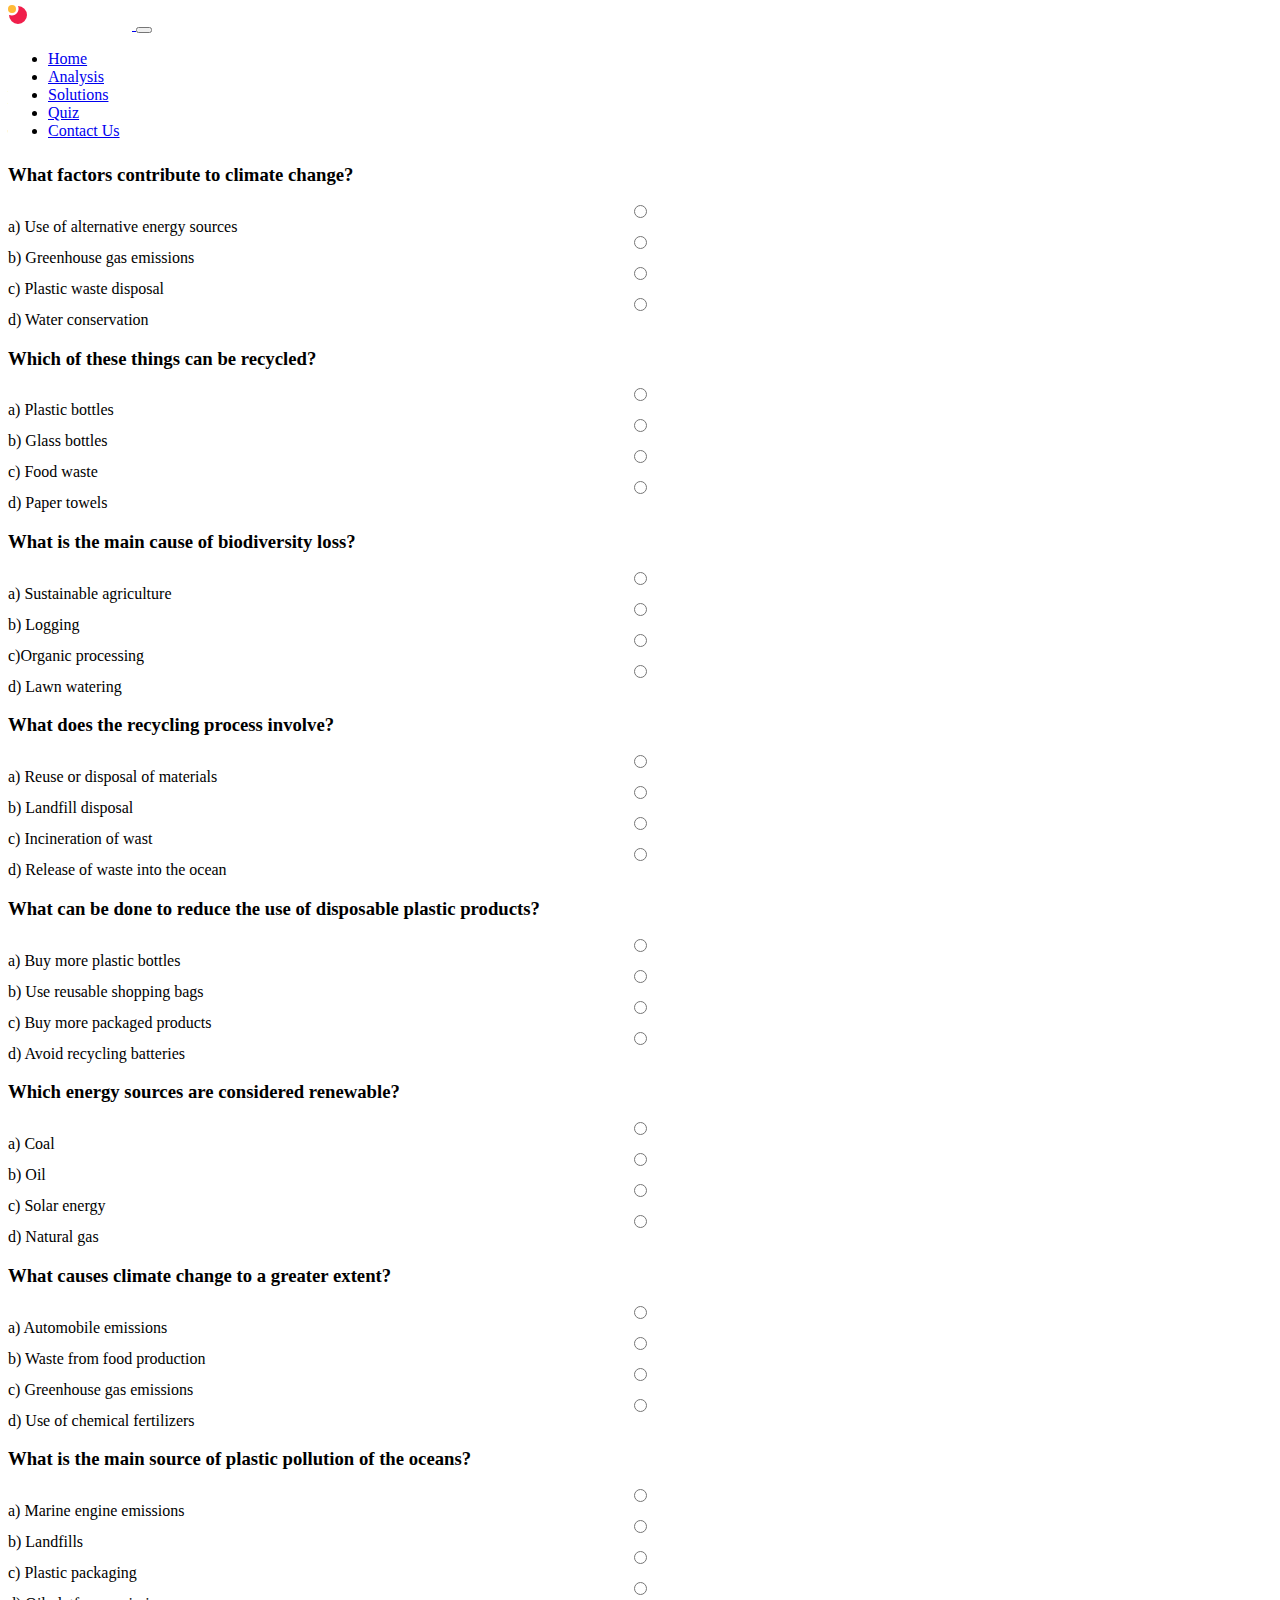
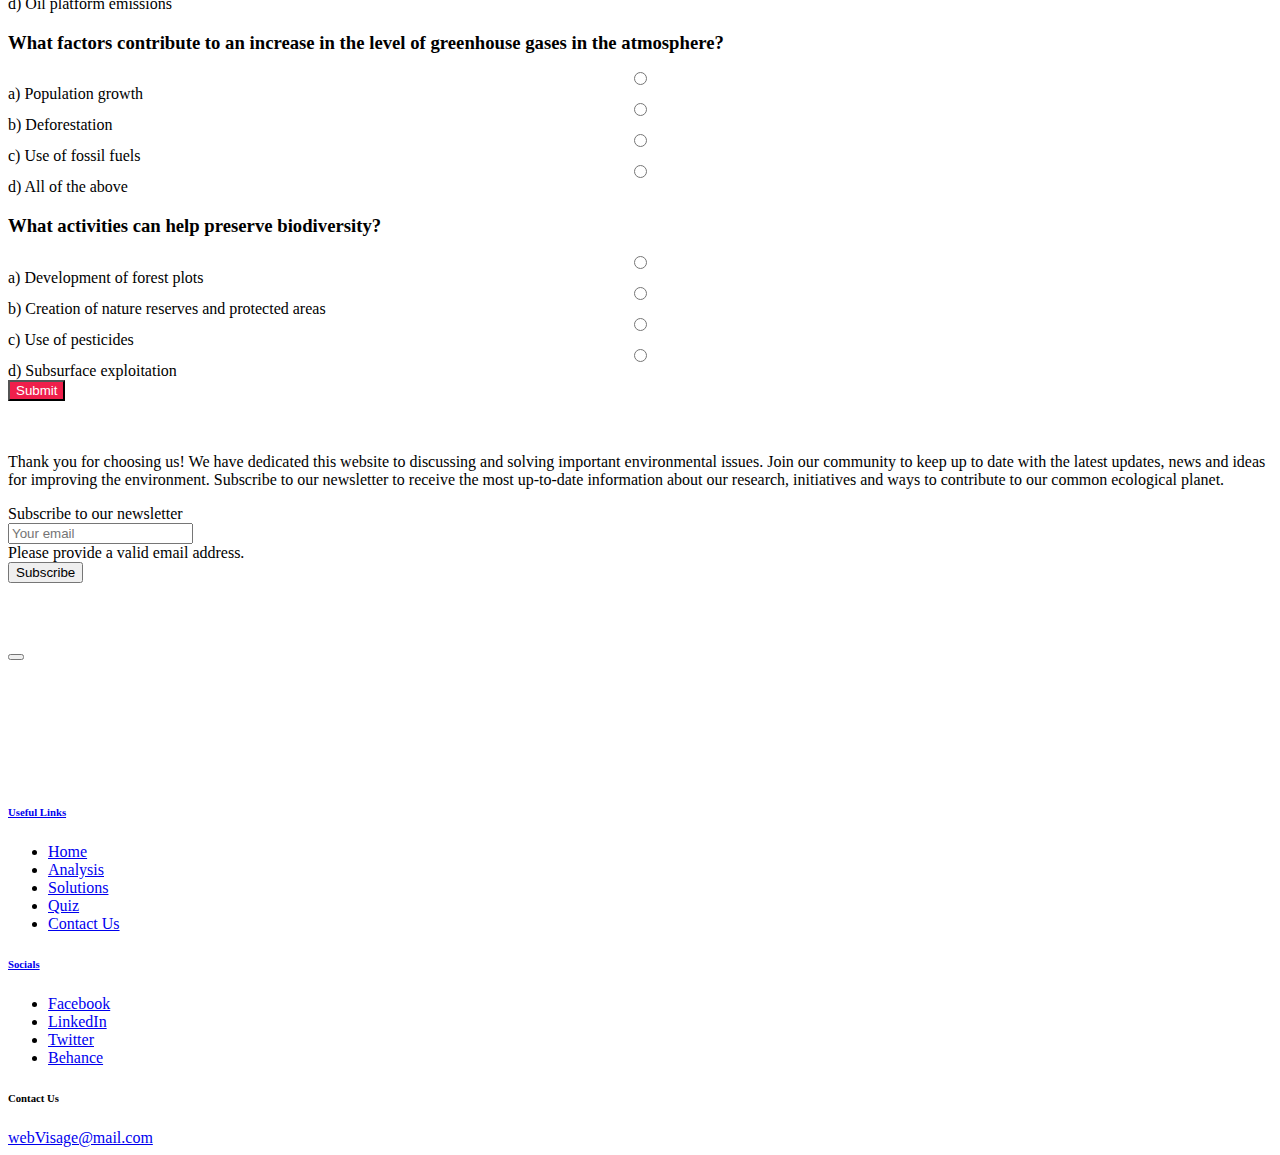
<file: pages/Feedback.html>
<!DOCTYPE html>
<html lang="en">
<head>
    <meta charset="UTF-8">
    <meta name="viewport" content="width=device-width, initial-scale=1.0">
    <link href="https://cdn.jsdelivr.net/npm/bootstrap@5.3.2/dist/css/bootstrap.min.css" rel="stylesheet" integrity="sha384-T3c6CoIi6uLrA9TneNEoa7RxnatzjcDSCmG1MXxSR1GAsXEV/Dwwykc2MPK8M2HN" crossorigin="anonymous">    <title>Document</title>
    <link rel="stylesheet" href="/css/main.css">
    <style>
      .form-check-input {
      display: block;
      margin: 0 auto;
    }

    .form-check-label {
      text-align: center;
    }

    </style>
</head>
<body>
  <nav class="navbar navbar-expand-lg navbar-top navbar-fixed navbar-opaque">

    <div class="container">
      <a class="navbar-brand" href="index.html">
        <svg xmlns="http://www.w3.org/2000/svg" width="124" height="30" fill="none" class="dark">
          <path fill="#fff" d="M41.155 11.638c-.057-.573-.3-1.018-.732-1.335-.43-.318-1.015-.476-1.754-.476-.502 0-.926.07-1.271.213-.346.137-.611.329-.796.575-.18.246-.27.526-.27.838-.01.26.045.488.164.682.123.194.29.362.504.504.213.138.46.258.739.362.279.1.577.185.895.256l1.306.313a9.21 9.21 0 0 1 1.748.568c.53.236.99.528 1.377.873.389.346.69.753.902 1.222.218.469.33 1.006.334 1.612-.005.89-.232 1.662-.682 2.316-.445.648-1.089 1.152-1.931 1.512-.839.355-1.85.533-3.033.533-1.174 0-2.197-.18-3.068-.54-.867-.36-1.544-.892-2.032-1.598-.483-.71-.736-1.588-.76-2.635h2.976c.033.488.173.895.42 1.222a2.33 2.33 0 0 0 1 .731c.422.161.898.242 1.428.242.521 0 .973-.076 1.357-.227.388-.152.689-.363.902-.633.213-.27.32-.58.32-.93 0-.327-.098-.601-.292-.824-.19-.222-.468-.412-.838-.568a8.524 8.524 0 0 0-1.342-.426l-1.584-.398c-1.226-.298-2.195-.764-2.905-1.399s-1.063-1.49-1.058-2.564c-.005-.88.23-1.65.703-2.308.478-.658 1.134-1.172 1.967-1.541.834-.37 1.78-.554 2.841-.554 1.08 0 2.022.184 2.827.554.81.369 1.44.883 1.89 1.54.45.659.681 1.421.695 2.288h-2.947Zm10.96-.547v2.273h-6.57V11.09h6.57Zm-5.078-2.614h3.026v10.17c0 .28.042.498.128.654a.704.704 0 0 0 .355.32c.156.061.336.092.54.092.142 0 .284-.012.426-.035.142-.029.25-.05.326-.064l.476 2.251a8.515 8.515 0 0 1-.639.163 5.126 5.126 0 0 1-1.001.121c-.73.029-1.369-.069-1.918-.291a2.677 2.677 0 0 1-1.271-1.037c-.303-.469-.452-1.06-.448-1.776V8.478Zm10.16 13.729c-.696 0-1.316-.12-1.86-.362a2.996 2.996 0 0 1-1.293-1.087c-.313-.483-.47-1.084-.47-1.804 0-.606.112-1.115.335-1.527.222-.412.525-.743.909-.994.383-.251.819-.44 1.307-.568a9.96 9.96 0 0 1 1.548-.27 39.213 39.213 0 0 0 1.534-.185c.388-.062.67-.151.845-.27.175-.118.263-.293.263-.525v-.043c0-.45-.142-.798-.426-1.044-.28-.246-.677-.37-1.193-.37-.545 0-.978.121-1.3.363a1.666 1.666 0 0 0-.64.895l-2.797-.227a3.802 3.802 0 0 1 .837-1.72c.417-.487.955-.861 1.613-1.121.663-.266 1.43-.398 2.3-.398.607 0 1.187.07 1.74.213a4.554 4.554 0 0 1 1.485.66 3.21 3.21 0 0 1 1.03 1.151c.251.464.377 1.02.377 1.669V22h-2.87v-1.513h-.085a3.08 3.08 0 0 1-.703.902 3.255 3.255 0 0 1-1.058.604c-.412.142-.888.213-1.428.213Zm.867-2.088c.445 0 .838-.088 1.178-.263.342-.18.609-.421.803-.724.194-.303.291-.647.291-1.03v-1.158a1.62 1.62 0 0 1-.39.17 7.096 7.096 0 0 1-.547.136 27.1 27.1 0 0 1-.611.106l-.554.078a3.746 3.746 0 0 0-.93.249 1.488 1.488 0 0 0-.618.462c-.147.189-.22.426-.22.71 0 .412.149.727.447.944.303.213.687.32 1.15.32ZM65.688 22V11.09h2.933v1.904h.114c.199-.677.532-1.188 1.001-1.534a2.632 2.632 0 0 1 1.62-.525 4.56 4.56 0 0 1 .951.106v2.685a3.95 3.95 0 0 0-.59-.114 5.304 5.304 0 0 0-.688-.05 2.42 2.42 0 0 0-1.193.292c-.346.19-.62.454-.824.795a2.297 2.297 0 0 0-.299 1.18V22h-3.025ZM80.22 11.09v2.274h-6.57V11.09h6.57Zm-5.078-2.613h3.025v10.17c0 .28.043.498.128.654a.704.704 0 0 0 .355.32c.157.061.337.092.54.092.142 0 .284-.012.426-.035.142-.029.251-.05.327-.064l.476 2.251a8.502 8.502 0 0 1-.64.163 5.124 5.124 0 0 1-1 .121c-.73.029-1.37-.069-1.918-.291a2.676 2.676 0 0 1-1.272-1.037c-.303-.469-.452-1.06-.447-1.776V8.478ZM82.483 22V7.455h3.025v5.468h.093c.132-.293.324-.592.575-.895.256-.307.587-.563.995-.767.411-.208.923-.312 1.533-.312a4.1 4.1 0 0 1 2.202.625c.673.412 1.21 1.034 1.612 1.868.403.828.604 1.868.604 3.118 0 1.216-.196 2.244-.59 3.082-.388.833-.918 1.466-1.59 1.896a4.084 4.084 0 0 1-2.245.64c-.587 0-1.086-.098-1.498-.292a3.101 3.101 0 0 1-1.002-.731 3.713 3.713 0 0 1-.596-.902h-.135V22h-2.983Zm2.962-5.454c0 .648.09 1.214.27 1.697.18.483.44.86.78 1.13.342.264.756.397 1.244.397.492 0 .909-.135 1.25-.405.34-.275.599-.653.774-1.136.18-.488.27-1.05.27-1.683 0-.63-.088-1.184-.263-1.662-.175-.479-.433-.853-.774-1.123s-.76-.404-1.257-.404c-.493 0-.91.13-1.25.39-.337.26-.595.63-.775 1.108-.18.478-.27 1.042-.27 1.69Zm14.625 5.667c-1.103 0-2.057-.234-2.862-.703a4.812 4.812 0 0 1-1.854-1.975c-.436-.847-.653-1.83-.653-2.947 0-1.127.217-2.112.653-2.955a4.756 4.756 0 0 1 1.854-1.974c.805-.473 1.759-.71 2.862-.71 1.103 0 2.055.237 2.855.71a4.743 4.743 0 0 1 1.861 1.974c.435.843.653 1.828.653 2.955 0 1.117-.218 2.1-.653 2.947a4.8 4.8 0 0 1-1.861 1.975c-.8.469-1.752.703-2.855.703Zm.014-2.344c.502 0 .921-.142 1.257-.426.336-.289.59-.682.76-1.179.175-.497.263-1.063.263-1.697 0-.635-.088-1.2-.263-1.698-.17-.497-.424-.89-.76-1.179-.336-.288-.755-.433-1.257-.433-.507 0-.933.145-1.278.433-.341.29-.6.682-.774 1.18-.17.497-.256 1.062-.256 1.697 0 .634.085 1.2.256 1.697.175.497.433.89.774 1.18.345.283.772.425 1.278.425Zm9.46-8.778 2.003 3.814 2.053-3.814h3.103l-3.16 5.455L116.789 22h-3.09l-2.152-3.771L109.431 22h-3.125l3.238-5.454-3.125-5.455h3.125Zm10.725 11.094c-.469 0-.871-.166-1.208-.497a1.66 1.66 0 0 1-.497-1.208c0-.464.166-.862.497-1.193a1.661 1.661 0 0 1 1.208-.497c.454 0 .852.166 1.193.497.341.331.511.73.511 1.193 0 .313-.08.6-.241.86a1.832 1.832 0 0 1-.618.617 1.627 1.627 0 0 1-.845.228Z"></path>
      <path fill="#F01F4B" d="M19 15a9 9 0 1 1-18 0l.252.099C6.919 17.317 12.439 11.576 10 6a9 9 0 0 1 9 9Z"></path>
      <circle cx="4" cy="9" r="4" fill="#FFBB38"></circle>
        </svg>
      </a>

      <button class="navbar-toggler" type="button" data-toggle="collapse" data-target="#navbarNav" aria-controls="navbarNav" aria-expanded="false" aria-label="Toggle navigation">
        <span class="navbar-toggler-icon"></span>
      </button>

      <div class="collapse navbar-collapse justify-content-center" id="navbarNav">
        <ul class="navbar-nav">
          <li class="nav-item"><a class="nav-link" href="/index.html"><span>Home</span></a></li>
          <li class="nav-item"><a class="nav-link" href="pages/Analysis.html"><span>Analysis</span></a></li>
          <li class="nav-item"><a class="nav-link" href="pages/Solutions.html"><span>Solutions</span></a></li>
          <li class="nav-item"><a class="nav-link" href="pages/Feedback.html"><span>Quiz </span></a></li>
          <li class="nav-item"><a class="nav-link" href="pages/AboutUs.html"><span>Contact Us</span></a></li>
      </ul>
    </div>
    </div>
  </nav>

  <section class="slice slice-lg">
    <div class="container">
      <div class="mb-5 text-center">
        <h3 class=" mt-4">Ecology Test:</h3>
        <div class="fluid-paragraph mt-3">
          <p class="lead lh-180">Test your knowledge for the preservation of our planet!</p>
        </div>
      </div>
      <div class="row">
        <div class="col-lg-6 mt-2">
          <div class="card hover-shadow-lg hover-scale-110 " style="border-color: #FFBB38;">
            <div class="card-body py-4">
              <div class="d-flex align-items-start">
                <div class="icon text-primary rounded-circle">
                  <i class="fas fa-terminal"></i>
                </div>
                <div class="icon-text pl-4">
                  <h3>What factors contribute to climate change?</h3>
                  <div class="form-check">
                    <input class="form-check-input" type="radio" name="question1" id="optionA" value="a">
                    <label class="form-check-label" for="optionA">a) Use of alternative energy sources</label><br>
                    <input class="form-check-input" type="radio" name="question1" id="optionB" value="b">
                    <label class="form-check-label" for="optionB">b)  Greenhouse gas emissions</label><br>
                    <input class="form-check-input" type="radio" name="question1" id="optionC" value="c">
                    <label class="form-check-label" for="optionC">c) Plastic waste disposal</label><br>
                    <input class="form-check-input" type="radio" name="question1" id="optionD" value="d">
                    <label class="form-check-label" for="optionD">d) Water conservation</label><br>
                  </div>
                </div>
              </div>
            </div>
          </div>
        </div>
        <div class="col-lg-6 mt-2">
          <div class="card hover-shadow-lg hover-scale-110" style="border-color: #F01F4B;">
            <div class="card-body py-4">
              <div class="d-flex align-items-start">
                <div class="icon text-primary rounded-circle">
                  <i class="fas fa-expand"></i>
                </div>
                <div class="icon-text pl-4">
                  <h3>Which of these things can be recycled?</h3>
                  <div class="form-check">
                    <input class="form-check-input" type="radio" name="question2" id="optionA" value="a">
                    <label class="form-check-label" for="optionA">a) Plastic bottles</label><br>
                    <input class="form-check-input" type="radio" name="question2" id="optionB" value="b">
                    <label class="form-check-label" for="optionB">b) Glass bottles</label><br>
                    <input class="form-check-input" type="radio" name="question2" id="optionC" value="c">
                    <label class="form-check-label" for="optionC">c) Food waste</label><br>
                    <input class="form-check-input" type="radio" name="question2" id="optionD" value="d">
                    <label class="form-check-label" for="optionD">d) Paper towels</label><br>
                  </div>
                </div>
              </div>
            </div>
          </div>
        </div>
      </div>
      <div class="row">
        <div class="col-lg-6 mt-2">
          <div class="card hover-shadow-lg hover-scale-110" style="border-color: #F01F4B;">
            <div class="card-body py-4">
              <div class="d-flex align-items-start">
                <div class="icon text-primary rounded-circle">
                  <i class="fas fa-star"></i>
                </div>
                <div class="icon-text pl-4">
                  <h3>What is the main cause of biodiversity loss?</h3>
                  <div class="form-check">
                    <input class="form-check-input" type="radio" name="question3" id="optionA" value="a">
                    <label class="form-check-label" for="optionA">a) Sustainable agriculture</label><br>
                    <input class="form-check-input" type="radio" name="question3" id="optionB" value="b">
                    <label class="form-check-label" for="optionB">b) Logging</label><br>
                    <input class="form-check-input" type="radio" name="question3" id="optionC" value="c">
                    <label class="form-check-label" for="optionC">c)Organic processing</label><br>
                    <input class="form-check-input" type="radio" name="question3" id="optionD" value="d">
                    <label class="form-check-label" for="optionD">d) Lawn watering</label><br>
                  </div>
                </div>
              </div>
            </div>
          </div>
        </div>
        <div class="col-lg-6 mt-2">
          <div class="card hover-shadow-lg hover-scale-110" style="border-color: #FFBB38;">
            <div class="card-body py-4">
              <div class="d-flex align-items-start">
                <div class="icon text-primary rounded-circle">
                  <i class="fas fa-smile-wink"></i>
                </div>
                <div class="icon-text pl-4">
                  <h3>What does the recycling process involve?</h3>
                  <div class="form-check">
                    <input class="form-check-input" type="radio" name="question4" id="optionA" value="a">
                    <label class="form-check-label" for="optionA">a) Reuse or disposal of materials</label><br>
                    <input class="form-check-input" type="radio" name="question4" id="optionB" value="b">
                    <label class="form-check-label" for="optionB">b) Landfill disposal</label><br>
                    <input class="form-check-input" type="radio" name="question4" id="optionC" value="c">
                    <label class="form-check-label" for="optionC">c) Incineration of wast</label><br>
                    <input class="form-check-input" type="radio" name="question4" id="optionD" value="d">
                    <label class="form-check-label" for="optionD">d) Release of waste into the ocean</label><br>
                  </div>
                </div>
              </div>
            </div>
          </div>
        </div>
        <div class="col-lg-6 mt-2">
          <div class="card hover-shadow-lg hover-scale-110" style="border-color: #FFBB38;">
            <div class="card-body py-4">
              <div class="d-flex align-items-start">
                <div class="icon text-primary rounded-circle">
                  <i class="fas fa-smile-wink"></i>
                </div>
                <div class="icon-text pl-4">
                  <h3>What can be done to reduce the use of disposable plastic products?</h3>
          <div class="form-check">
            <input class="form-check-input" type="radio" name="question5" id="optionA" value="a">
            <label class="form-check-label" for="optionA">a) Buy more plastic bottles</label><br>
            <input class="form-check-input" type="radio" name="question5" id="optionB" value="b">
            <label class="form-check-label" for="optionB">b) Use reusable shopping bags</label><br>
            <input class="form-check-input" type="radio" name="question5" id="optionC" value="c">
            <label class="form-check-label" for="optionC">c) Buy more packaged products</label><br>
            <input class="form-check-input" type="radio" name="question5" id="optionD" value="d">
            <label class="form-check-label" for="optionD">d) Avoid recycling batteries</label><br>
          </div>
                </div>
              </div>
            </div>
          </div>
        </div>
        <div class="col-lg-6 mt-2">
          <div class="card hover-shadow-lg hover-scale-110" style="border-color: #F01F4B;">
            <div class="card-body py-4">
              <div class="d-flex align-items-start">
                <div class="icon text-primary rounded-circle">
                  <i class="fas fa-smile-wink"></i>
                </div>
                <div class="icon-text pl-4">
                  <h3>Which energy sources are considered renewable?</h3>
          <div class="form-check">
            <input class="form-check-input" type="radio" name="question6" id="optionA" value="a">
            <label class="form-check-label" for="optionA">a) Coal</label><br>
            <input class="form-check-input" type="radio" name="question6" id="optionB" value="b">
            <label class="form-check-label" for="optionB">b) Oil</label><br>
            <input class="form-check-input" type="radio" name="question6" id="optionC" value="c">
            <label class="form-check-label" for="optionC">c) Solar energy</label><br>
            <input class="form-check-input" type="radio" name="question6" id="optionD" value="d">
            <label class="form-check-label" for="optionD">d) Natural gas</label><br>
          </div>
                </div>
              </div>
            </div>
          </div>
        </div>
        <div class="col-lg-6 mt-2">
          <div class="card hover-shadow-lg hover-scale-110" style="border-color: #F01F4B;">
            <div class="card-body py-4">
              <div class="d-flex align-items-start">
                <div class="icon text-primary rounded-circle">
                  <i class="fas fa-smile-wink"></i>
                </div>
                <div class="icon-text pl-4">
                  <h3>What causes climate change to a greater extent?</h3>
                  <div class="form-check">
                    <input class="form-check-input" type="radio" name="question7" id="optionA" value="a">
                    <label class="form-check-label" for="optionA">a) Automobile emissions</label><br>
                    <input class="form-check-input" type="radio" name="question7" id="optionB" value="b">
                    <label class="form-check-label" for="optionB">b) Waste from food production</label><br>
                    <input class="form-check-input" type="radio" name="question7" id="optionC" value="c">
                    <label class="form-check-label" for="optionC">c) Greenhouse gas emissions</label><br>
                    <input class="form-check-input" type="radio" name="question7" id="optionD" value="d">
                    <label class="form-check-label" for="optionD">d) Use of chemical fertilizers</label><br>
                  </div>
                </div>
              </div>
            </div>
          </div>
        </div>
        <div class="col-lg-6 mt-2">
          <div class="card hover-shadow-lg hover-scale-110" style="border-color: #FFBB38;">
            <div class="card-body py-4">
              <div class="d-flex align-items-start">
                <div class="icon text-primary rounded-circle">
                  <i class="fas fa-smile-wink"></i>
                </div>
                <div class="icon-text pl-4">
                  <h3>What is the main source of plastic pollution of the oceans?</h3>
          <div class="form-check">
            <input class="form-check-input" type="radio" name="question8" id="optionA" value="a">
            <label class="form-check-label" for="optionA">a) Marine engine emissions</label><br>
            <input class="form-check-input" type="radio" name="question8" id="optionB" value="b">
            <label class="form-check-label" for="optionB">b) Landfills</label><br>
            <input class="form-check-input" type="radio" name="question8" id="optionC" value="c">
            <label class="form-check-label" for="optionC">c) Plastic packaging</label><br>
            <input class="form-check-input" type="radio" name="question8" id="optionD" value="d">
            <label class="form-check-label" for="optionD">d) Oil platform emissions</label><br>
          </div>
                </div>
              </div>
            </div>
          </div>
        </div>
        <div class="col-lg-6 mt-2">
          <div class="card hover-shadow-lg hover-scale-110" style="border-color: #FFBB38;">
            <div class="card-body py-4">
              <div class="d-flex align-items-start">
                <div class="icon text-primary rounded-circle">
                  <i class="fas fa-smile-wink"></i>
                </div>
                <div class="icon-text pl-4">
                  <h3>What factors contribute to an increase in the level of greenhouse gases in the atmosphere?</h3>
          <div class="form-check">
            <input class="form-check-input" type="radio" name="question9" id="optionA" value="a">
            <label class="form-check-label" for="optionA">a) Population growth</label><br>
            <input class="form-check-input" type="radio" name="question9" id="optionB" value="b">
            <label class="form-check-label" for="optionB">b) Deforestation</label><br>
            <input class="form-check-input" type="radio" name="question9" id="optionC" value="c">
            <label class="form-check-label" for="optionC">c) Use of fossil fuels</label><br>
            <input class="form-check-input" type="radio" name="question9" id="optionD" value="d">
            <label class="form-check-label" for="optionD">d) All of the above</label><br>
          </div>
                </div>
              </div>
            </div>
          </div>
        </div>
        <div class="col-lg-6 mt-2">
          <div class="card hover-shadow-lg hover-scale-110" style="border-color: #F01F4B;">
            <div class="card-body py-4">
              <div class="d-flex align-items-start">
                <div class="icon text-primary rounded-circle">
                  <i class="fas fa-smile-wink"></i>
                </div>
                <div class="icon-text pl-4">
                  <h3>What activities can help preserve biodiversity?</h3>
                  <div class="form-check">
                    <input class="form-check-input" type="radio" name="question10" id="optionA" value="a">
                    <label class="form-check-label" for="optionA">a) Development of forest plots</label><br>
                    <input class="form-check-input" type="radio" name="question10" id="optionB" value="b">
                    <label class="form-check-label" for="optionB">b) Creation of nature reserves and protected areas</label><br>
                    <input class="form-check-input" type="radio" name="question10" id="optionC" value="c">
                    <label class="form-check-label" for="optionC">c) Use of pesticides</label><br>
                    <input class="form-check-input" type="radio" name="question10" id="optionD" value="d">
                    <label class="form-check-label" for="optionD">d) Subsurface exploitation</label><br>
                  </div>
                </div>
              </div>
            </div>
          </div>
        </div>
        <div class="col-lg-12 text-center" >
          <button onclick="checkAnswers()" class="btn btn-primary mt-5" style="background-color: #F01F4B; color: white; text-align: center;">Submit</button>
        </div>
        <br><br>
      </div>
    </div>
  </section>
  <script>
    function checkAnswers() {
      const questions = [
      {
      question: "What factors contribute to climate change?",
      correctAnswer: "b",
      name: "question1"
    },
    {
      question: "Which of these things can be recycled?",
      correctAnswer: "a",
      name: "question2"
    },
    {
      question: "What is the main cause of biodiversity loss?",
      correctAnswer: "b",
      name: "question3"
    },
    {
      question: "What does the recycling process involve?",
      correctAnswer: "a",
      name: "question4"
    },
    {
      question: "What can be done to reduce the use of disposable plastic products?",
      correctAnswer: "b",
      name: "question5"
    },
    {
      question: "Which energy sources are considered renewable?",
      correctAnswer: "c",
      name: "question6"
    },
    {
      question: "What causes climate change to a greater extent?",
      correctAnswer: "c",
      name: "question7"
    },
    {
      question: "What is the main source of plastic pollution of the oceans?",
      correctAnswer: "c",
      name: "question8"
    },
    {
      question: "What factors contribute to an increase in the level of greenhouse gases in the atmosphere?",
      correctAnswer: "d",
      name: "question9"
    },
    {
      question: "What activities can help preserve biodiversity?",
      correctAnswer: "b",
      name: "question10"
    }
      ];
      
      let correctCount = 0;
    questions.forEach((q, index) => {
      let userAnswer = document.querySelector(`input[name="${q.name}"]:checked`);
      if (userAnswer && userAnswer.value === q.correctAnswer) {
        correctCount++;
      }
    });

    let resultText;
    if (correctCount === questions.length) {
      resultText = "Congratulations! All the answers are correct!";
    } else {
      resultText = `You answered correctly ${correctCount} out of ${questions.length} questions`;
    }

    alert(resultText);
  }
  </script>
  

<footer class="footer bg-dark border-top border-light pt-5 pb-4 pb-lg-5" data-bs-theme="dark">
    <div class="container pt-lg-4">
      <div class="row pb-5">
        <div class="col-lg-4 col-md-6">
        
          <p class="fs-sm text-light opacity-70 pb-lg-3 mb-4">Thank you for choosing us! We have dedicated this website to discussing and solving important environmental issues. Join our community to keep up to date with the latest updates, news and ideas for improving the environment. Subscribe to our newsletter to receive the most up-to-date information about our research, initiatives and ways to contribute to our common ecological planet.</p>
          <form id="subscriptionForm" class="needs-validation" novalidate="">
            <label for="subscr-email" class="form-label">Subscribe to our newsletter</label>
            <div class="input-group">
                <input type="email" id="subscr-email" class="form-control rounded-start ps-5" placeholder="Your email" required="">
                <i class="bx bx-envelope fs-lg text-muted position-absolute top-50 start-0 translate-middle-y ms-3 zindex-5"></i>
                <div class="invalid-tooltip position-absolute top-100 start-0">Please provide a valid email address.</div>
                <button type="button" class="btn btn-danger" data-bs-toggle="modal" data-bs-target="#subscriptionModal">
                  Subscribe
                </button> 
              </div>
        </form>
        <div class="modal" id="subscriptionModal">
          <div class="modal-dialog">
            <div class="modal-content">
              <div class="modal-header">
                <h5 class="modal-title" style="color: white;">Subscription Successful!</h5>
                <button type="button" class="btn-close" data-bs-dismiss="modal" aria-label="Close"></button>
              </div>
              <div class="modal-body" style="color: white;">
                <p>Thank you for subscribing! You are now part of our community dedicated to making a positive impact on the environment.</p>
                <p>As a subscriber, you will receive regular updates, insightful articles, and the latest news regarding our environmental initiatives and efforts. Your support means a lot in our shared commitment to a sustainable and healthier planet.</p>
                <p>We're excited to have you on board and look forward to sharing our journey with you!</p>
            </div>
              
            </div>
          </div>
        </div>
        <script src="https://cdn.jsdelivr.net/npm/bootstrap@5.3.2/dist/js/bootstrap.bundle.min.js"></script>
      </div>
        <div class="col-xl-6 col-lg-7 col-md-5 offset-xl-2 offset-md-1 pt-4 pt-md-1 pt-lg-0">
          <div id="footer-links" class="row">
            <div class="col-lg-4">
              <h6 class="mb-2">
                <a href="#useful-links" class="d-block text-dark dropdown-toggle d-lg-none py-2" data-bs-toggle="collapse">Useful Links</a>
              </h6>
              <div id="useful-links" class="collapse d-lg-block text-white" data-bs-parent="#footer-links">
                <ul class="nav flex-column pb-lg-1 mb-lg-3">
                  <li class="nav-item"><a class="nav-link text-white" href="/index.html"><span>Home</span></a></li>
                  <li class="nav-item"><a class="nav-link text-white" href="pages/Analysis.html"><span>Analysis</span></a></li>
                  <li class="nav-item"><a class="nav-link text-white" href="pages/Solutions.html"><span>Solutions</span></a></li>
                  <li class="nav-item"><a class="nav-link text-white" href="pages/Feedback.html"><span>Quiz </span></a></li>
                  <li class="nav-item"><a class="nav-link text-white" href="pages/AboutUs.html"><span>Contact Us</span></a></li>
                </ul>
              </div>
            </div>
            <div class="col-xl-4 col-lg-3 text-white">
              <h6 class="mb-2">
                <a href="#social-links" class="d-block text-dark dropdown-toggle d-lg-none py-2" data-bs-toggle="collapse">Socials</a>
              </h6>
              <div id="social-links" class="collapse d-lg-block text-white" data-bs-parent="#footer-links">
                <ul class="nav flex-column mb-2 mb-lg-0">
                  <li class="nav-item"><a href="#" class="nav-link d-inline-block px-0 pt-1 pb-2 text-white">Facebook</a></li>
                  <li class="nav-item"><a href="#" class="nav-link d-inline-block px-0 pt-1 pb-2 text-white">LinkedIn</a></li>
                  <li class="nav-item"><a href="#" class="nav-link d-inline-block px-0 pt-1 pb-2 text-white">Twitter</a></li>
                  <li class="nav-item"><a href="#" class="nav-link d-inline-block px-0 pt-1 pb-2 text-white">Behance</a></li>
                </ul>
              </div>
            </div>
            <div class="col-xl-4 col-lg-5 pt-2 pt-lg-0 text-white" >
              <h6 class="mb-2">Contact Us</h6>
              <a href="webVisage@mail.com" class="fw-medium text-white">webVisage@mail.com</a>
            </div>
          </div>
        </div>
      </div>
    </div>
  </footer>
           
</body>
</html>
</file>
<file: css/main.css>
.navbar {
    position: fixed;
    top: 0;
    width: 100%;
    z-index: 1000;
    background-color: white; 
}

body {
    padding-top: 60px;
}
.carousel-control-prev-icon,
.carousel-control-next-icon {
  color: black;
}

  .carousel-item img {
    max-width: 50%; 
    height: auto;
    margin: auto;
  }
  .carousel-caption {
    top: 0;
    bottom: auto;
  }
  .video-container {
    display: flex;
    justify-content: center;
    align-items: center;
    height: 70vh;
  }

  video {
    width: 80%;
  }
  .btn-outline-white {
        background-color: transparent;
        color: white;
        border-color: white;
        transition: all 0.3s ease;
        border-radius: 25px;
        padding: 10px 20px;
    }

    .btn-outline-white:hover {
        background-color: white;
        color: #333;
    }

    .fe.fe-arrow-right {
        margin-left: 5px;
        transition: transform 0.3s ease;
    }

    .btn-outline-white:hover .fe.fe-arrow-right {
        transform: translateX(5px); 
    }
    .custom-btn {
      background-color: #F01F4B;
      color: white; 
  }
  .carousel-item img {
    max-height: 100%; 
    display: block;
    margin: 0 auto; 
  }

  

  .card {
    transition: transform 0.3s ease-in-out; 
  }
  .card:hover {
    transform: translateY(-10px); 
  }
</file>
